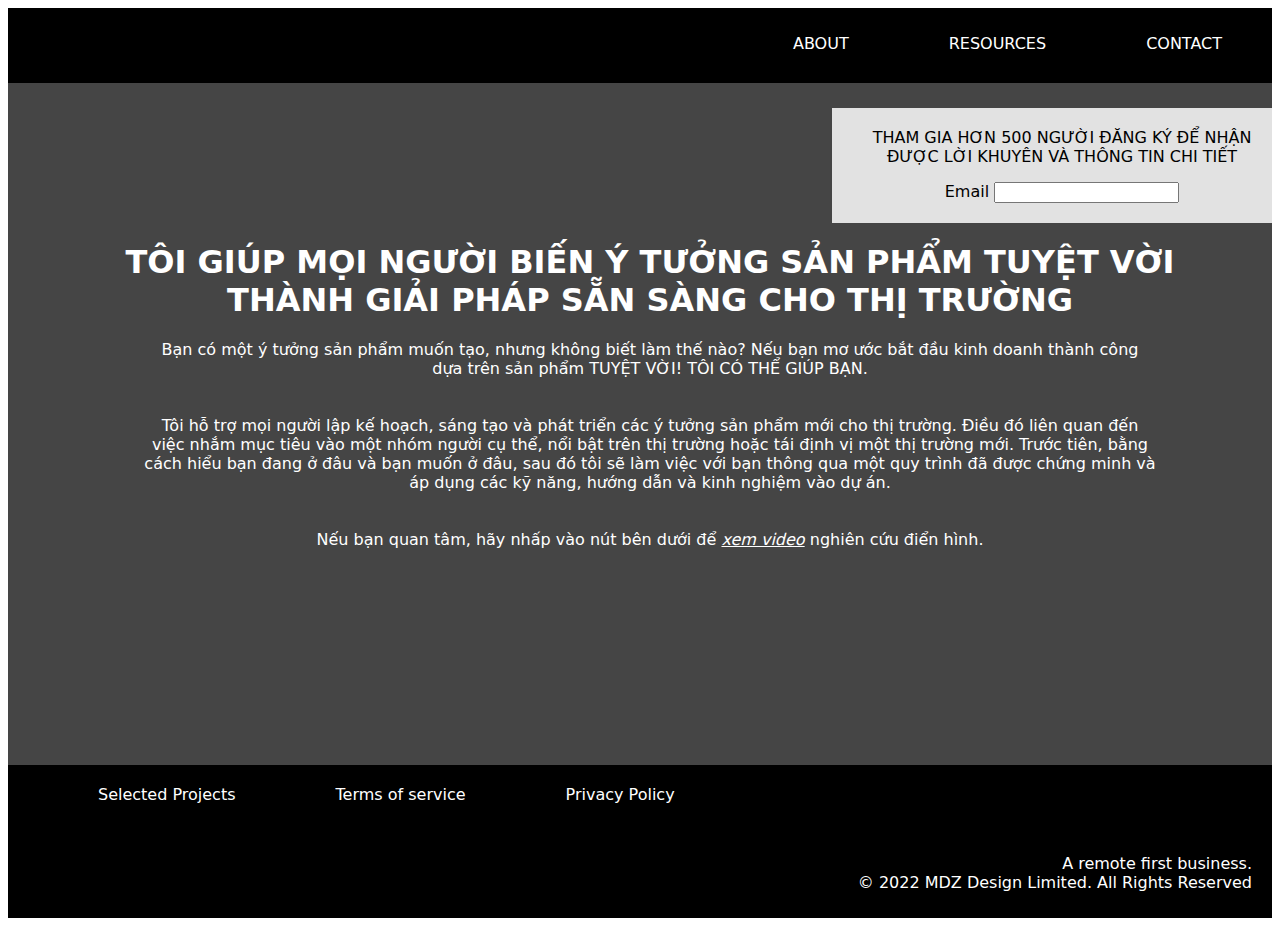
<file: index.html>
<!doctype html>
<html>
<head>
<meta charset="utf-8">
<title>Trần Hồng Ân</title>
	<link rel="stylesheet" href="css/Untitled-2.css">
	
	<link rel="preconnect" href="https://fonts.googleapis.com">
<link rel="preconnect" href="https://fonts.gstatic.com" crossorigin>
<link href="https://fonts.googleapis.com/css2?family=Roboto&display=swap" rel="stylesheet">
	<link rel="preconnect" href="https://fonts.googleapis.com">
<link rel="preconnect" href="https://fonts.gstatic.com" crossorigin>
<link href="https://fonts.googleapis.com/css2?family=Roboto:wght@400;700&display=swap" rel="stylesheet">
</head>

<body>
	<div class="container">
		<div id="top">
		<div id="menu">
			 <ul id="main-menu">
            <li><a href="#" title="ABOUT">ABOUT</a></li>
            <li><a href="#" title="RESOURCES">RESOURCES</a></li>
            <li><a href="contact.html" title="CONTACT">CONTACT</a></li>
			 </ul>
			
	   </div>
	   </div>
		<div class="wrapper">
			
			<div class="main">
		   <h1>TÔI GIÚP MỌI NGƯỜI BIẾN Ý TƯỞNG SẢN PHẨM TUYỆT VỜI <br>THÀNH GIẢI PHÁP SẴN SÀNG CHO THỊ TRƯỜNG</h1>
       
			
          <p>
           Bạn có một ý tưởng sản phẩm muốn tạo, nhưng không biết làm thế nào? Nếu bạn mơ ước bắt đầu kinh doanh thành công <br> dựa trên sản phẩm TUYỆT VỜI! TÔI CÓ THỂ GIÚP BẠN. <br><br><br>

Tôi hỗ trợ mọi người lập kế hoạch, sáng tạo và phát triển các ý tưởng sản phẩm mới cho thị trường.  Điều đó liên quan đến <br> việc  nhắm mục tiêu vào một nhóm người cụ thể, nổi bật trên thị trường hoặc tái định vị một thị trường mới. Trước tiên, bằng <br>cách hiểu bạn đang ở đâu và bạn muốn ở đâu, sau đó tôi sẽ làm việc với bạn thông qua một quy trình đã được chứng minh và<br> áp dụng các kỹ năng,  hướng dẫn và kinh nghiệm vào dự án. <br> <br><br>

Nếu bạn quan tâm, hãy nhấp vào nút bên dưới để <a href="#" title="XEM VIDEO">xem video</a> nghiên cứu điển hình.
          </p>
			
			
			</div>
			</div>	
			
			<div id="sidebar">
         
          <p>
  			  THAM GIA HƠN 500 NGƯỜI ĐĂNG KÝ ĐỂ NHẬN ĐƯỢC LỜI KHUYÊN VÀ THÔNG TIN CHI TIẾT </p>
			  <div>
				<label>Email
				  </label>
				  <input type="text" />
				</div>
				</div>
			
			
		<div id="bottom">
		
			<ul id="infor">
            <li><a href="#" title="Selected Projects">Selected Projects</a></li>
            <li><a href="#" title="Terms of service">Terms of service</a></li>
            <li><a href="#" title="Privacy Policy">Privacy Policy</a>
                
				</li>
				</ul>	
			
  <p>A remote first business. <br>

© 2022 MDZ Design Limited.  All Rights Reserved


		  </p>
      </div>
			

          </p>
        

        
		
	
	</div>
</body>
</html>
</file>
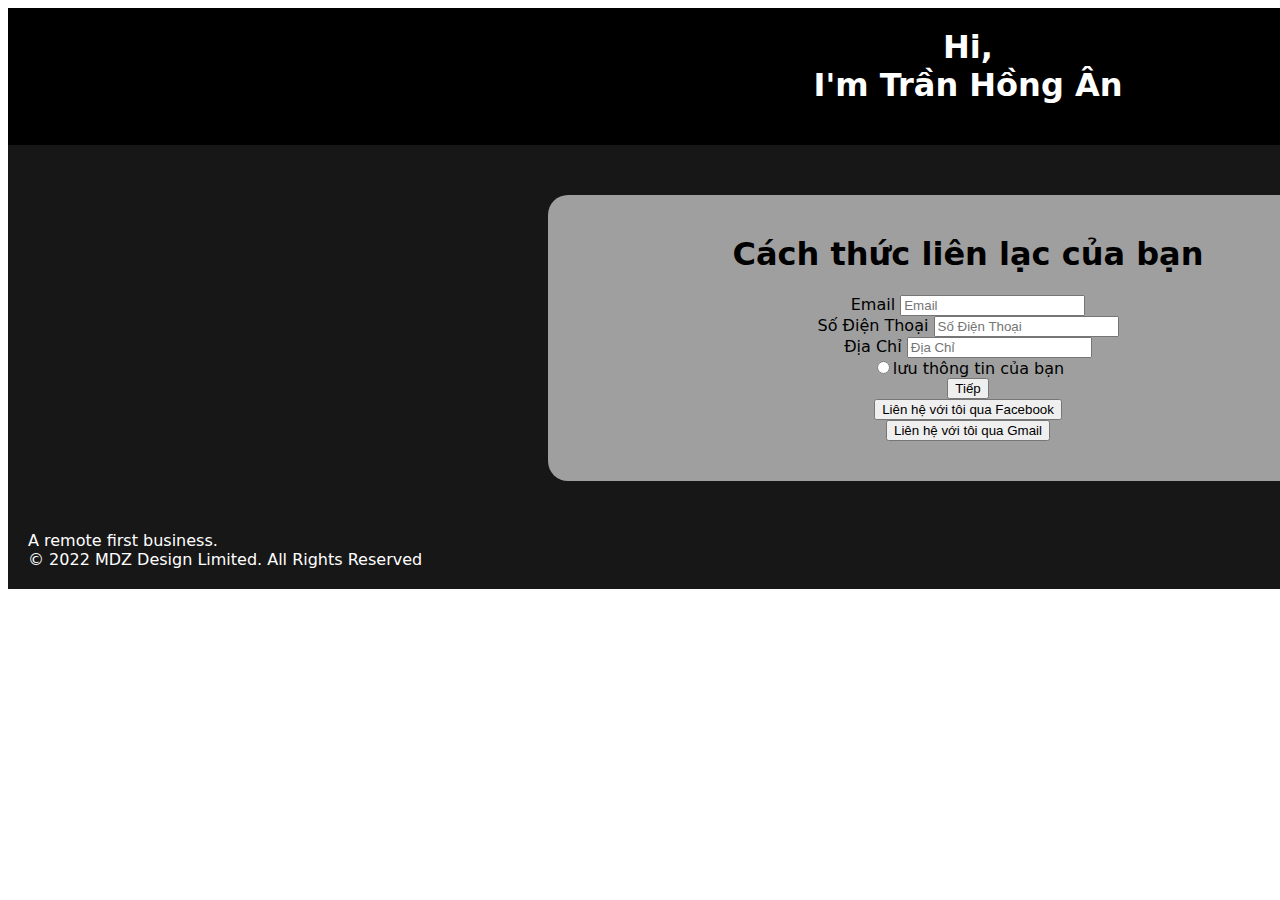
<file: contact.html>
<!doctype html>
<html>
<head>
<meta charset="utf-8">
<title>Liên Hệ Tôi</title>
	
	<link rel="stylesheet" href="css/contact css.css">
	
	<link rel="preconnect" href="https://fonts.googleapis.com">
<link rel="preconnect" href="https://fonts.gstatic.com" crossorigin>
<link href="https://fonts.googleapis.com/css2?family=Roboto&display=swap" rel="stylesheet">
	<link rel="preconnect" href="https://fonts.googleapis.com">
<link rel="preconnect" href="https://fonts.gstatic.com" crossorigin>
<link href="https://fonts.googleapis.com/css2?family=Roboto:wght@400;700&display=swap" rel="stylesheet">
</head>
	
<body>
	<div class="container">
	<div id="top">
		<h1>Hi,<br>
			I'm Trần Hồng Ân</h1>
	
		</div>
			<div class="wrapper">
				<h1>Cách thức liên lạc của bạn</h1>
			
	<form>
	<div>
	<label>Email</label>
	<input type="text" placeholder="Email" /> <br>
		<label>Số Điện Thoại</label>
	<input type="number" placeholder="Số Điện Thoại" /> <br>
		<label>Địa Chỉ</label>
	<input type="text" placeholder="Địa Chỉ" /> 
	</div>
	
	<div>
	<label></label>
	<input type="radio" name="1">lưu thông tin của bạn
		<div>
		<button>Tiếp</button>
		</div>
		
		<div>
		<button>Liên hệ với tôi qua Facebook</button>
			<div>
		<button>Liên hệ với tôi qua Gmail</button>
		</div>
		</div>
	</div>
		
		
		
	
	</form>
		</div>
	
	
	
	
	 <div id="bottom">
  <p>A remote first business. <br>

© 2022 MDZ Design Limited.  All Rights Reserved


		  </p>
      </div>
		
		
	
		</div>
</body>
</html>
</file>
<file: css/Untitled-2.css>
@charset "utf-8";
/* CSS Document */


body{
	font-family: Segoe, "Segoe UI", "DejaVu Sans", "Trebuchet MS", Verdana, "sans-serif";
}
h1, h2, p {margin-top: 0} 
#top {
	
	background: black;
	color: white;
	text-align: center;
	padding-top: 10px;
	margin-bottom: 65px;
	
}

.container { margin: 0; padding: 0;
	background: #000000; 
	width: 100%; position: relative;
}

ul#main-menu {background:black;margin-bottom: 0px;
	float: right;
}
ul#main-menu li
{float: left;
}
ul li {list-style: none}
ul#main-menu li a {color: white; font-style: normal;margin-bottom: 50px;
	padding: 20px 50px;
	text-decoration: none
} 

.wrapper {background: #454545; 
	
	padding-top: 100px;
	position: relative;
}
.wrapper h1 {color: white; text-align: center;
	margin-left: 20px;
}
.wrapper p {color: white; text-align: center;
	margin-left: 20px;
}
.main { padding-top: 10px; margin-top: 50px; margin-bottom: 20px;padding-bottom: 200px;
	background-color: #454545}
.main a {color: white; font-style: italic; text-align: center
}

#sidebar{background-color: #e2e2e2;
	position: absolute;
	right: 0;
	top:100px;
	width: 420px;
	padding: 20px 00px 20px 20px;
	border: 2px ;
	animation-name: example;
  animation-duration: 20s;
  animation-iteration-count: infinite;
}
#sidebar {text-align: center;
}
a {color: black;
	font-style: italic;
}
#bottom p {margin-left:20px; color: white}
#bottom {margin-top: 20px; padding-bottom:10px; text-align: right; padding-right: 20px; color: white
}
ul#infor {background:black;margin-bottom: 50px;
	align-content: center;
}
ul#infor li
{float: left;
}
ul li {list-style: none}
ul#infor li a {color: white; font-style: normal;margin-bottom: 50px;
	padding: 20px 50px;
	text-decoration: none
} 
@keyframes example {
  0%   {right: 0; top: 100px}
  50%  {right: 0; top: 700px}
  100% {right: 0; top: 100px}
}
</file>
<file: css/contact css.css>
@charset "utf-8";
/* CSS Document */


body{
	font-family: Segoe, "Segoe UI", "DejaVu Sans", "Trebuchet MS", Verdana, "sans-serif";
}
h1, h2, p {margin-top: 0} 
#top {
	
	background: black;
	color: white;
	text-align: center;
	padding-top: 20px;
	margin-bottom: 50px;
	padding-bottom: 20px;
	cursor: pointer;
}

.container { margin: 0; padding: 0;
	background: #171717; 
	width: 1920px; height: auto;
	
}
.wrapper {background: #9F9F9F ; margin: 0 auto; text-align: center;
	padding-left: 50px;
	border-radius: 20px 20px 20px 20px;
	padding: 40px 20px 40px 20px;
	width: 800px;}

#bottom {float: left; color: white; width: 1920px; background: #171717;}
#bottom p {margin: 50px auto 20px 20px;}
a {color: black}
</file>
